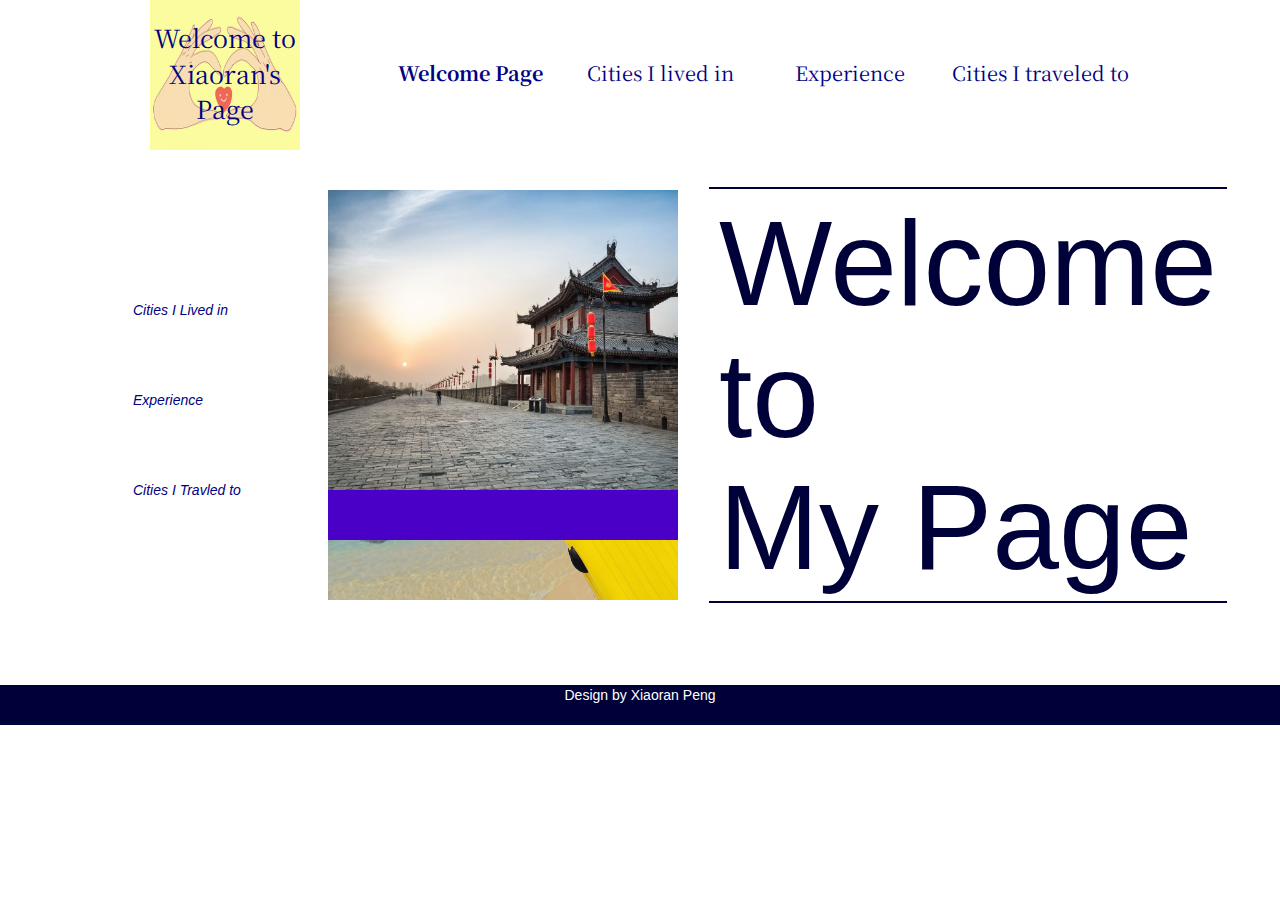
<file: index.html>
<!DOCTYPE html>
<html lang="en">
<head>
    <meta charset="UTF-8">
    <title>Xiaoran Peng</title>
    <meta name="viewport" content="width=device-width, initial-scale=1">
  <link rel="stylesheet" href="https://maxcdn.bootstrapcdn.com/bootstrap/3.3.7/css/bootstrap.min.css">
  <script src="https://ajax.googleapis.com/ajax/libs/jquery/3.3.1/jquery.min.js"></script>
  <script src="https://maxcdn.bootstrapcdn.com/bootstrap/3.3.7/js/bootstrap.min.js"></script>

    <link href="https://fonts.googleapis.com/css?family=Noto+Serif+TC" rel="stylesheet">
    <link href="https://fonts.googleapis.com/css?family=Charmonman" rel="stylesheet">
    <script src="https://ajax.googleapis.com/ajax/libs/jquery/3.2.1/jquery.min.js"></script>
    <link rel="stylesheet" href="css/animate.css">
    <link rel="stylesheet" type="text/css" href="css/mycss.css"> 
    <link rel="stylesheet" type="text/css" href="css/media1.css"> 
    <link rel="stylesheet" href="https://use.fontawesome.com/releases/v5.3.1/css/all.css" integrity="sha384-mzrmE5qonljUremFsqc01SB46JvROS7bZs3IO2EmfFsd15uHvIt+Y8vEf7N7fWAU" crossorigin="anonymous">
    <script src='myjs.js'></script>
    <script src="wow.js"></script>
    <script>
    new WOW().init();
    </script>
</head>
<body>
    
        <div id='toppart'>
   
                <header id='forhead'>
                        <div >
                                <a href='#mm' class='skip-main'> Jump to main</a>
                              </div>
                               <div style='margin-top:-20px;'>Welcome to<br>
                                Xiaoran's<br>
                                Page</div>
                        
                       
                                <div class='mininav'>
                                      <i id='navnav' class="fas fa-bars" style='color:navy'></i>
                                </div>
                          
                             
            
                </header>
                
               
                <nav id='fornav'>
                        <div class='mininav1'>
                                <i id='nav' class="fas fa-bars" style='color:navy'></i>
                          </div>
                    <ul class='flex-container'>
                        <li class='special flex-item'><a href = "index.html">Welcome Page</a></li>
                        <li class='flex-item'><a href = "cities.html">Cities I lived in </a></li>
                        <li class='flex-item'><a href = "life.html">Experience</a></li>
                        <li class='flex-item'><a href = "travel.html">Cities I traveled to</a></li>
                    </ul>
                   
                         
                </nav>
               
            
                </div>
    
            <main class="content" id='mm' tabindex="-1">
                    
                    <div id='social'>
                            <div>
                            <a href =https://www.linkedin.com/in/xrpeng><i class="fab fa-linkedin fa-1x" aria-label="linkedin" role="navigation"></i>Linkedin</a>
                          </div>
                          <div >
                            <a href =https://github.com/xiaoranppp><i class="fab fa-github fa-1x" aria-label='github' ></i>Github</a>
                          </div>
                          <div >
                                <a href =https://www.instagram.com/pppppxrrr><i class="fab fa-instagram fa-1x" aria-label='instagram'>Instagram</i></a>
                          </div>
                        </div>
                    
                <div id='picturechoose'>
                        <a class='heart' href='cities.html' aria-label='cities I lived in'><div id="redbox" class="box" onmouseover="focusRed()" onmouseout='leavered()'></div></a>
                        <a class='heart' href='life.html' aria-label='life experience'> <div id="bluebox" class="box" onmouseover="focusBlue()" onmouseout='leaveblue()'></div></a>
                        <a class='heart' href='travel.html' aria-label='cities I traveled to'><div id="greenbox" class="box" onmouseover="focusGreen()" onmouseout='leavegreen()'></div></a>
                    <div id='indicator'>
                    <div class='letter ' onmouseover="focusRed()" onmouseout='leavered()'><i id='kk' class="fa fa-heart fa-1x icn_red wow pulse" data-wow-iteration="infinite" data-wow-duration="500ms"><a class='heart' href='cities.html'>Cities I Lived in</a></i></div>
                    <div class='letter' onmouseover="focusBlue()" onmouseout='leaveblue()' ><i id='kkk' class="fa fa-heart fa-1x icn_red wow pulse" data-wow-iteration="infinite" data-wow-duration="500ms"><a class='heart' href='life.html'>Experience</a></i></div>
                    <div  class='letter' onmouseover="focusGreen()" onmouseout='leavegreen()' ><i id='kkkk' class="fa fa-heart fa-1x icn_red wow pulse" data-wow-iteration="infinite" data-wow-duration="500ms"><a class='heart' href='travel.html'>Cities I Travled to</a></i></div>
                    
                        
                    
                    </div>
                </div>
                <div id="main" class="is-loading">
                    <h1>
                        Welcome<br>
                           to<br>
                        My Page<br>
                        
                    </h1>
                </div>
                <div class='xiao'>
                        <img src="img/home.jpg" alt="home" style="width:100px; height:100px;">
                        <img src="img/life.png" alt="life" style="width:100px; height:100px;">
                        <img src="img/travel.png" alt="travel" style="width:100px; height:100px;">
                </div>
            </main>
    <footer>Design by Xiaoran Peng</footer>
          
</body>
</file>
<file: css/mycss.css>
.box{
    margin-top:20px;
    position: absolute;
    width: 350px;
    height: 300px;
    margin-left:200px;
    
  }
  a.skip-main {
    left:-999px;
    position:absolute;
    top:auto;
    width:1px;
    height:1px;
    overflow:hidden;
    z-index:-999;
}
a.skip-main:focus, a.skip-main:active {
    color: #fff;
    background-color:#000;
    left: auto;
    top: auto;
    width: 30%;
    height: auto;
    overflow:auto;
    margin: 10px 35%;
    padding:5px;
    border-radius: 15px;
    border:4px solid yellow;
    text-align:center;
    font-size:1.2em;
    z-index:999;
}
  body{
  
    background-color:white;
  }
  .letter{
      width:300px;
      height:50px;
      margin-top:40px;
    
      margin-left:0px;
  }
 
  .largebox{
    width:400px;
    
  }
  .largefont{
      color:red
  }
  
  #redbox{
    background-color: #F00;
    margin-top: 30px;
    z-index: 3;
    background-image:url('../img/home.jpg');
    background-size: 400px 300px;
  }
  .xiao{
      display:none;
  }
  
  #bluebox{
    background-color: #00F;
    margin-top: 80px;
    z-index: 2;
    background-image:url('../img/life.png');
    background-size: 400px 300px;
  }
  #greenbox{
    background-color: green;
    margin-top: 140px;
    z-index: 1;
    background-image:url('../img/travel.png');
    background-size: 400px 300px;
  }
  body{
      display:flex;
      flex-direction: column;
      margin: 0;
  }
  #toppart{
      flex:1;
    
      height:150px;
      display:flex;
      flex-direction: row;
  }
  .navbar{
      display:none;
  }
  .mininav1{
      display:none;
  }
  #forhead{
    font-family: 'Noto Serif TC', serif;
      background-color:green;
      height:150px;
      width:150px;
      margin-left:150px;
      text-align: center;
      font-size: 25px;
      background-image:url('../img/forhead.gif');
      background-size: 150px 150px;
      color:navy;
      padding-top:40px;
  }
  h1{
    font-size: 10%;  
  }
  #headcontent{
      margin-top:35px;
      line-height: 40px;
      font-family: 'Noto Serif TC', serif;
      background-color:white;
  }
  #fornav{
      width:800px;
      text-align: center;
      line-height: 100px;
      margin-left:50px;
      margin-top:20px;
  }
  .flex-container {
    font-family: 'Noto Serif TC', serif;
    list-style: none;
    display: flex;
    flex-flow: row;
   
  }

 
.flex-item {
 
  color: white;
  width: 250px;
  margin-top: 40px;
  text-align: center;
  line-height: 25px;
  font-size: 20px;
  margin-left:-30px;
}

a{
    color:navy;
    text-decoration: none;  
}
a:visited{
      color:navy;
  }
a:hover{
    font-size:120%;
}
#forsmallnav{
    position:absolute;
    display:flex;
    flex-flow:row;
    padding:30px;
}
#social{
    position:fixed;
    margin-left:1350px;
    margin-top:-120px;
    line-height: 25px;
}
.mininav{
    position:absolute;
    margin:20px;
    margin-left:-80px;
    margin-top:-60px;
   
    
}
main{
    height:535px;
    display:flex;
    flex-flow:row;
    
}
footer{
    height:40px;
    background-color:rgb(1, 1, 57);
    
    text-align: center;
    color:white;
}
#picturechoose{
    margin-left:10%;
    margin-top:10px;
}



#main {
    
	margin-top:-10px;
	height: 500px;
    width: 37.5%;
	display: flex;
	justify-content: center;
    align-items: center;
    margin-left:600px;
   
    
    background-size: 100% 100%;

}

h1 {
	font-size: 120px;
	display: inline-block;
	padding: 1rem;
	position: relative;
	opacity: 1;
	transform: scale(1);
    transition: transform 0.5s ease, opacity 1s ease;
    color:rgb(1, 1, 57);
}

.is-loading h1 {
	transform: scale(0.9);
	opacity: 0;
}

h1:before,
h1:after {
	height: 2px;
	width: 100%;
	content: "";
	background:rgb(1, 1, 57);
	display: block;
	position: absolute;
	transition: width 0.4s ease;
	transition-delay: 0.8s;
}

h1:before {
	top: 0;
	left: 0;
}

h1:after {
	bottom: 0;
	right: 0;
}

.is-loading h1:before,
.is-loading h1:after {
	width: 0;
}
#indicator{
    position:absolute;
    display:flex;
    flex-flow:column;
    margin-top:100px;
    margin-left:5px;
    z-index:5;
    color:rgb(1, 1, 57);

}
.special{
    font-weight:bold;
  }
  .heart:hover{
    color:red;
  }
  .heart:visited{
    color:rgb(1, 1, 57);

  }
   /* html{
    -moz-filter: grayscale(100%);
    -webkit-filter: grayscale(100%);
    filter: gray; 
    filter: grayscale(100%);
}  */
</file>
<file: css/media1.css>
@media only screen 
and (min-device-width : 375px) 
and (max-device-width : 667px) 
and (orientation : landscape) { 
    #picturechoose{
        display:none;
    }
    #forhead{
        display:none;

    }
    #social{
        display:none;
    }
    body{
        height:380px;
    }
    .flex-item{
        font-size:10px;
    }
    .flex-container{
        width:500px;
        margin-top:-40px;
    }
    h1{
        font-size:50px;
    }
    #main{
        margin-left:50px;
        margin-top:-70px;
    }
    .xiao{
        display:flex;
        flex-flow:row;
        margin-top:120px;
        margin-left:30px;
    }
    .box{
        width:25%;
        height:30%;
        background-size: 100px 100px;
    }
}
@media only screen 
and (min-device-width : 375px) 
and (max-device-width : 667px)
and (orientation : portrait) {
   #forhead{
       display:none;
   }
   .mininav1{
    display:block;
    width:20px;
    margin-left:-20px;
}
.flex-container{
    
    margin-top:-50px;
    flex-flow:column;
    margin-left:-130px;
}
.flex-item{
    font-size:10px;
}
#social{
    display:none;
}
#picturechoose{
    display:none;
}

#main{
    margin-left:170px;
    margin-top:-60px;

}
h1{
    font-size:50px;
}
main{
    height:1000px;
}
body{
    height:500px;
}

}
</file>
